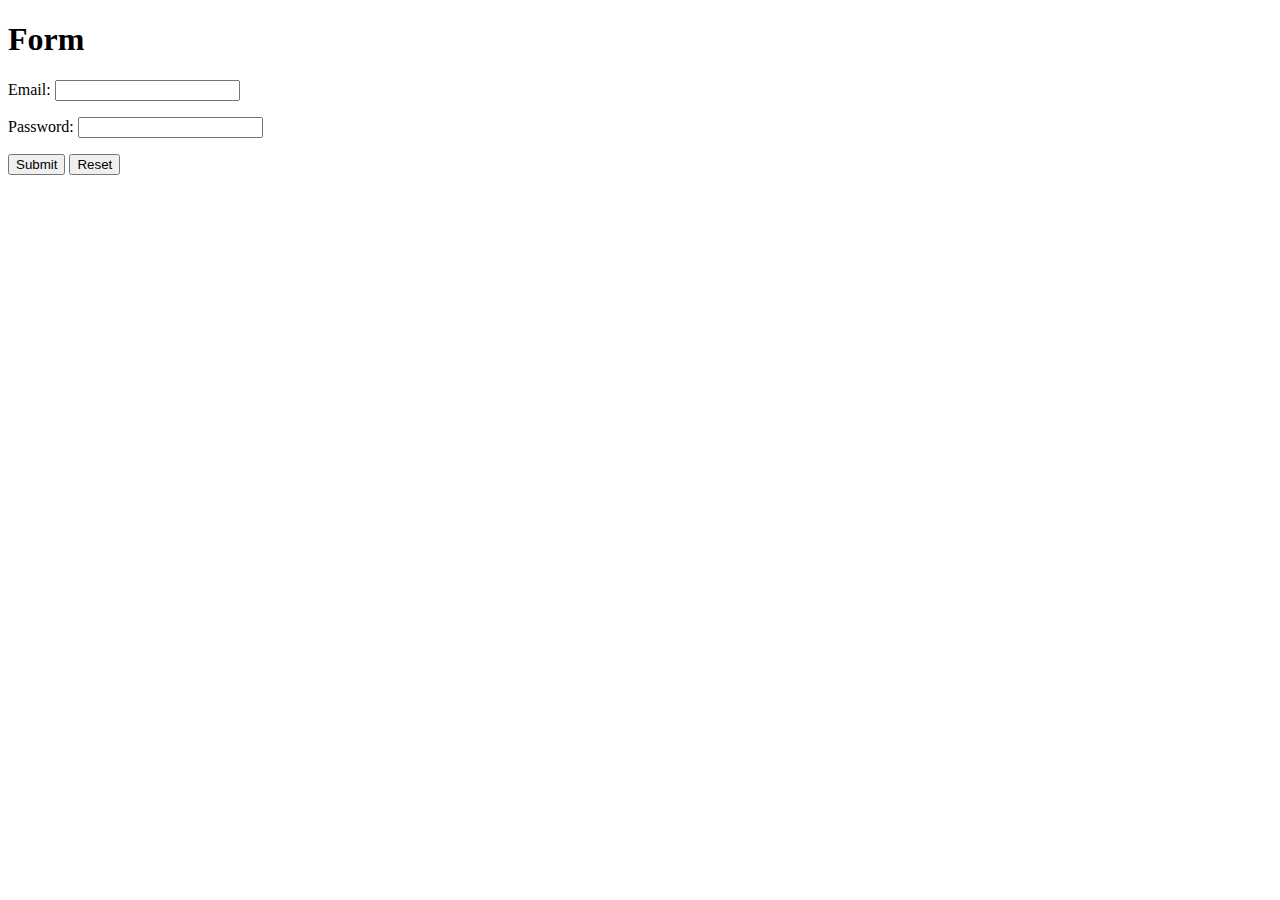
<file: backend/src/main/resources/templates/login.html>
<!DOCTYPE HTML>
<html xmlns:th="https://www.thymeleaf.org">
<head> 
    <title>Getting Started: Handling Form Submission</title>
    <meta http-equiv="Content-Type" content="text/html; charset=UTF-8" />
</head>
<body>
	<h1>Form</h1>
    <form action="#" th:action="@{/addUser}" th:object="${user}" method="post">
    	<p>Email: <input type="text" th:field="*{email}" /></p>
        <p>Password: <input type="text" th:field="*{password}" /></p>
        <p><input type="submit" value="Submit" /> <input type="reset" value="Reset" /></p>
    </form>
</body>
</html>
</file>
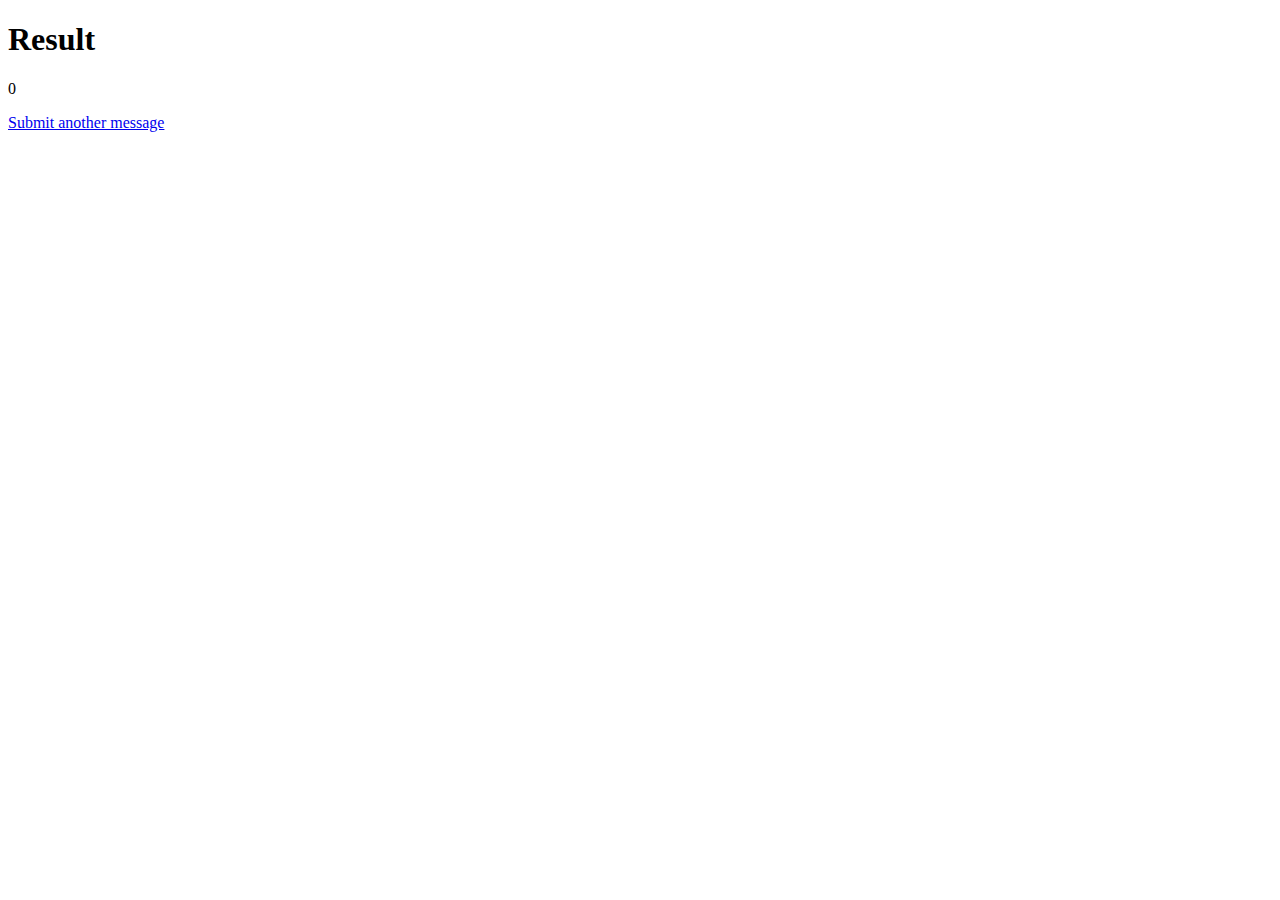
<file: backend/src/main/resources/templates/test.html>
<!DOCTYPE HTML>
<html xmlns:th="https://www.thymeleaf.org">
<head> 
    <title>Getting Started: Handling Form Submission</title>
    <meta http-equiv="Content-Type" content="text/html; charset=UTF-8" />
</head>
<body>
	<h1>Result</h1>
    <p th:text="${weather.getCity()}"></p>
    <p th:text="${weather.getRegion()}"></p>
    <td th:text="${weather.getFahrenheit()}"><td>
    <p th:text="${weather.getCelsius()}">0</p>
    <p th:text="${weather.getDescription()}"></p>
    <p th:text="${weather.getIcon()}"></p>
    <!-- <p th:text="'content: ' + ${greeting.content}" /> -->
    <a href="/greeting">Submit another message</a>
</body>
</html>
</file>
